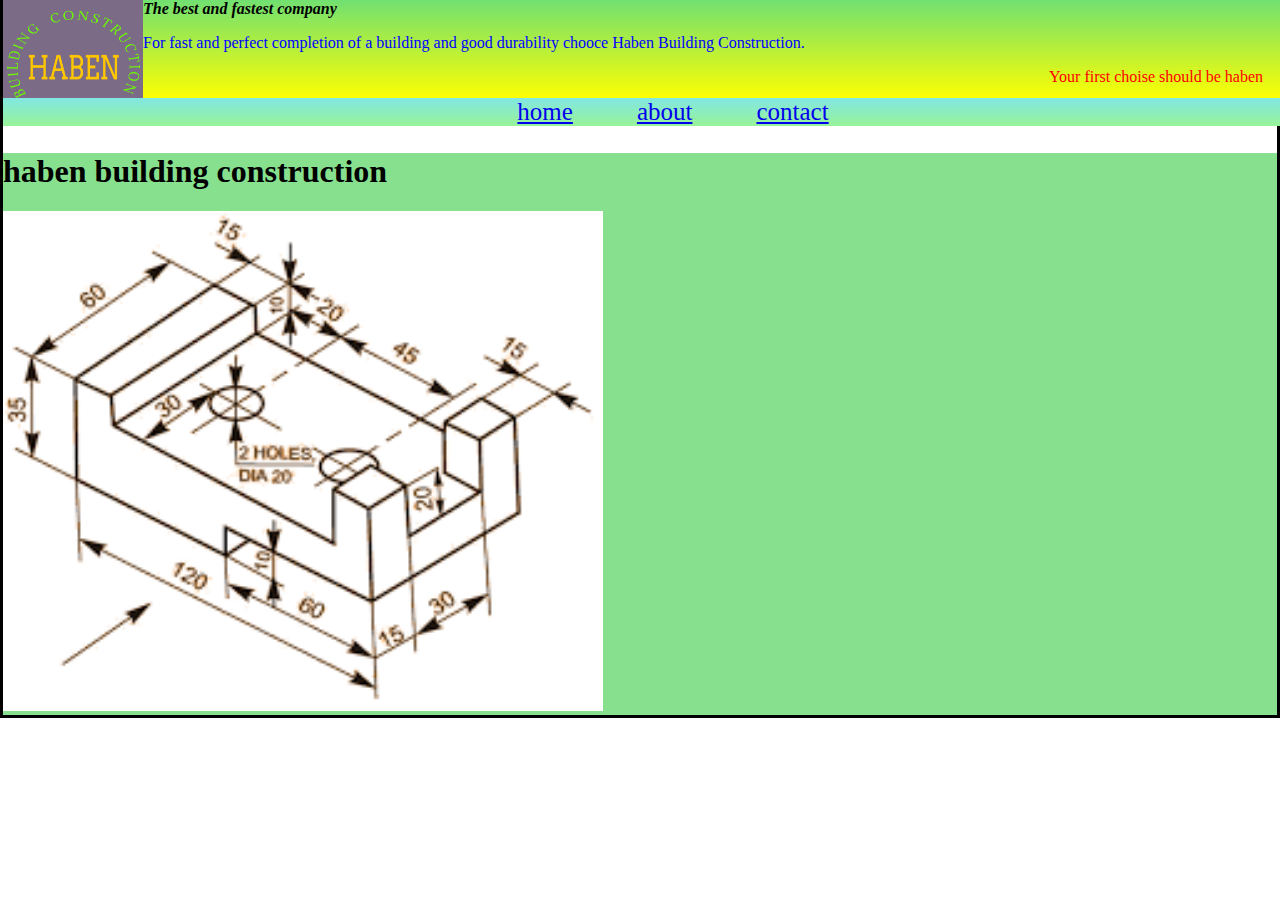
<file: about.html>
<!DOCTYPE html>
<html lang="en">
<head>
    <meta charset="UTF-8">
    <meta name="viewport" content="width=device-width, initial-scale=1.0">
    <title>About</title>
    <link rel="stylesheet" href="/css/about.css">
</head>
<body>
    <header>
        <img src="/img/logo.png" alt="my-logo">
       <p> For fast and perfect completion of a building and good durability chooce Haben Building Construction.</p>
    </header>
    <nav>
        <li><a href="home.html" target="blank">home</a></li>
        <li><a href="about.html" target="blank">about</a></li>
        <li><a href="contact.html" target="blank">contact</a></li>
    </nav>
    <div class="container">
        <h1>haben building construction</h1>
        <img src="/img/images.png" alt="Mechanicl drawing" style="width: 600px; height: 500px;">
        
    </div>
    
</body>
</html>
</file>
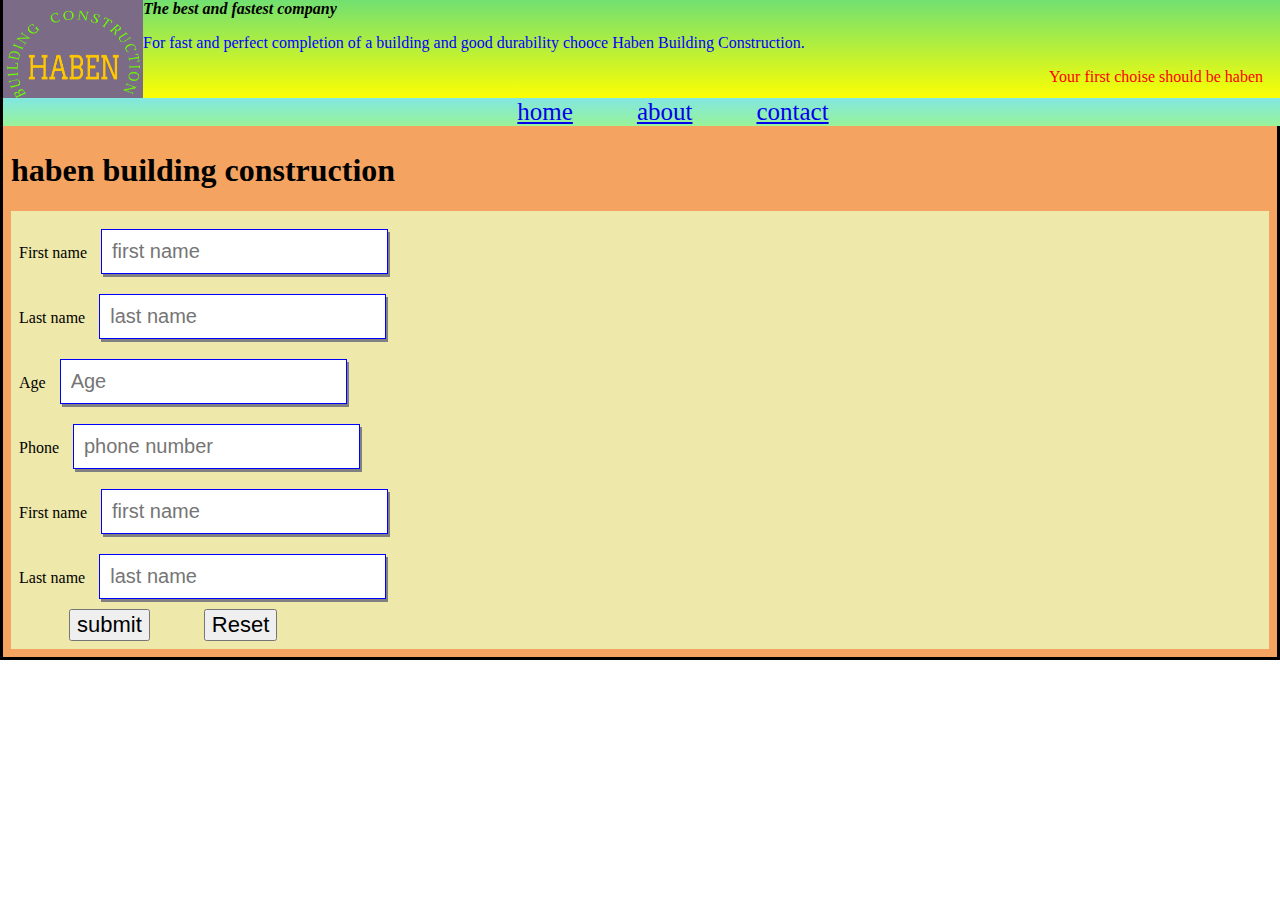
<file: contact.html>
<!DOCTYPE html>
<html lang="en">
<head>
    <meta charset="UTF-8">
    <meta name="viewport" content="width=device-width, initial-scale=1.0">
    <title>Contact</title>
    <link rel="stylesheet" href="/css/contact.css">
</head>
<body>
    <header>
        <img src="/img/logo.png" alt="my-logo">
       <p> For fast and perfect completion of a building and good durability chooce Haben Building Construction.</p>
    </header>
    <nav>
        <li><a href="home.html">home</a></li>
        <li><a href="about.html">about</a></li>
        <li><a href="contact.html">contact</a></li>
    </nav>
    <div class="container">
        <h1>haben building construction</h1>
        <form action="/action.html">
            <label type="fname">First name</label>
            <input type="text" name="fname" id="fname" placeholder="first name"><br>
            <label type="lname">Last name</label>
            <input type="text" name="lname" id="lname" placeholder="last name"><br>
            <label type="age">Age</label>
            <input type="number" name="age" id="age" placeholder="Age"><br>
            <label type="phone">Phone </label>
            <input type="number" name="phone" id="phone" placeholder="phone number"><br>
            <label type="fname">First name</label>
            <input type="text" name="fname" id="fname" placeholder="first name"><br>
            <label type="lname">Last name</label>
            <input type="text" name="lname" id="lname" placeholder="last name"><br>
            <button type="submit" style="font-size: 22px;
            margin-left: 50px;">submit</button>
            <button type="reset" style="font-size: 22px;
            margin-left: 50px;">Reset</button>

        </form>
       
    </div>

</body>
</html>
</file>
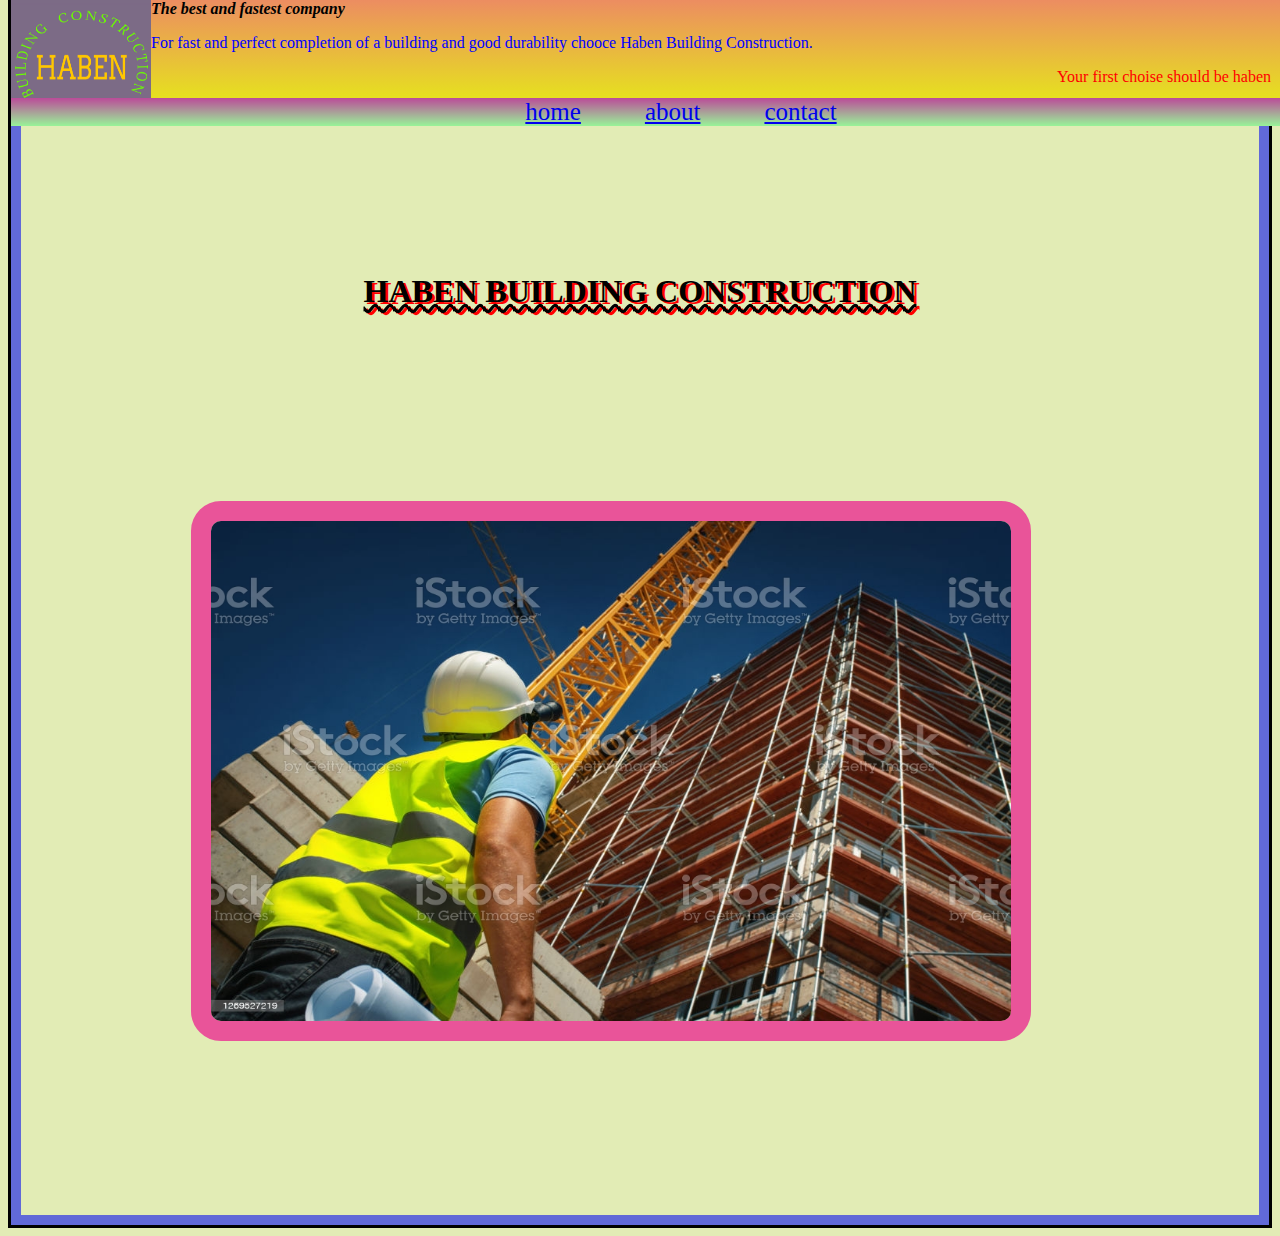
<file: home.html>
<!DOCTYPE html>
<html lang="en">
<head>
    <meta charset="UTF-8">
    <meta name="viewport" content="width=device-width, initial-scale=1.0">
    <title>Home</title>
    <link rel="stylesheet" href="/css/home.css">
</head>
<body>
    <header>
        <img src="/img/logo.png" alt="my-logo">
       <p> For fast and perfect completion of a building and good durability chooce Haben Building Construction.</p>
    </header>
    <nav>
        <li><a href="home.html">home</a></li>
        <li><a href="about.html">about</a></li>
        <li><a href="contact.html">contact</a></li>
    </nav>
    <main>
    <div class="container">
        <h1>haben building construction</h1>
        <img src="/img/building.jpeg" alt="building" style="width: 800px; height:500px; margin: 170px;">
    </div>
</main>
</body>
</html>
</file>
<file: css/about.css>
body{
    box-sizing: border-box;
    margin: 0px;
    padding: 0px;
    border: 3px solid;
}
header{
    background-image:linear-gradient(rgb(113, 224, 113),yellow);
    position: relative;
    top: 0px;
    height: 100px;
    width: 100%;
    position: fixed;
}
header p{
    color: blue;
}
header::before{
    content: "The best and fastest company";
    color: black;
    font-weight: bolder;
    font-style: oblique;
}
header::after{
    content: "Your first choise should be haben";
    padding-bottom: 20px;
    padding-right: 20px;
    color: red;
    float: right;
}
header img{
    width: 140px;
    height: 100px;
    float: left;
}
nav{
background-image:linear-gradient( rgb(129, 231, 226), rgb(152, 243, 152)); 
margin-top: 95px;
text-align: center;
width: 100%;
position: fixed;
}
nav li{
display: inline-block;
text-align: center;
margin-left: 60px;
font-size: 25px;
}
main{
    background-color: rgb(175, 202, 52);
}
.container{
    background-color: rgb(134, 224, 141);
    margin-top: 120px;
}
.container h1{
    background-color: rgb(134, 224, 141);
    margin-top: 150px;
}
</file>
<file: css/contact.css>
body{
    box-sizing: border-box;
    margin: 0px;
    padding: 0px;
    border: 3px solid;
}
header{
    background-image:linear-gradient(rgb(113, 224, 113),yellow);
    position: relative;
    top: 0px;
    height: 100px;
    width: 100%;
    position: fixed;
}
header p{
    color: blue;
}
header::before{
    content: "The best and fastest company";
    color: black;
    font-weight: bolder;
    font-style: oblique;
}
header::after{
    content: "Your first choise should be haben";
    padding-bottom: 20px;
    padding-right: 20px;
    color: red;
    float: right;
}
header img{
    width: 140px;
    height: 100px;
    float: left;
}
nav{
background-image:linear-gradient( rgb(129, 231, 226), rgb(152, 243, 152)); 
margin-top: 95px;
text-align: center;
width: 100%;
position: fixed;
}
nav li{
display: inline-block;
text-align: center;
margin-left: 60px;
font-size: 25px;
}
.container{
    background-color: sandybrown;
    margin-top: 120px;
    padding: 8px;
}
.container form{
    text-indent: inherit;
    background-color: palegoldenrod;
    justify-content: space-around;
    padding: 8px;
}
input{
    justify-content: space-around;
    padding: 10px;
    border: 1px solid blue;
    margin: 10px;
    box-shadow: 2px 3px gray;
    font-size: 20px;
}
button{
    font-size: 22px;
    margin-left: 50px;
}
</file>
<file: css/home.css>
body{
    background-color: rgb(226, 236, 181);
    box-sizing: border-box;
    margin-top: 0px;
    padding: 0px;
    border: 3px solid;
}
header{
    background-image:linear-gradient(rgb(236, 141, 97),rgb(230, 226, 30));
    position: relative;
    top: 0px;
    height: 100px;
    width: 100%;
    position: fixed;
}
header p{
    color: blue;
}
header::before{
    content: "The best and fastest company";
    color: black;
    font-weight: bolder;
    font-style: oblique;
}
header::after{
    content: "Your first choise should be haben";
    padding-bottom: 20px;
    padding-right: 20px;
    color: red;
    float: right;
}
header img{
    width: 140px;
    height: 100px;
    float: left;
}
nav{
background-image:linear-gradient( rgb(187, 75, 153), rgb(152, 243, 152)); 
margin-top: 95px;
text-align: center;
width: 100%;
position: fixed;
}
nav li{
display: inline-block;
text-align: center;
margin-left: 60px;
font-size: 25px;
}
main{

}
.container{
    margin-top: 110px;
    border: 10px solid rgb(97, 105, 216);
}
.container h1{
    margin-top: 150px;
    text-align: center;
    text-decoration: underline;
    text-transform: uppercase;
    text-shadow: 3px 2px red;
    text-decoration-style: wavy;
}
.container img{
    border: 20px solid rgb(233, 84, 153);
    border-radius: 30px;
}
</file>
